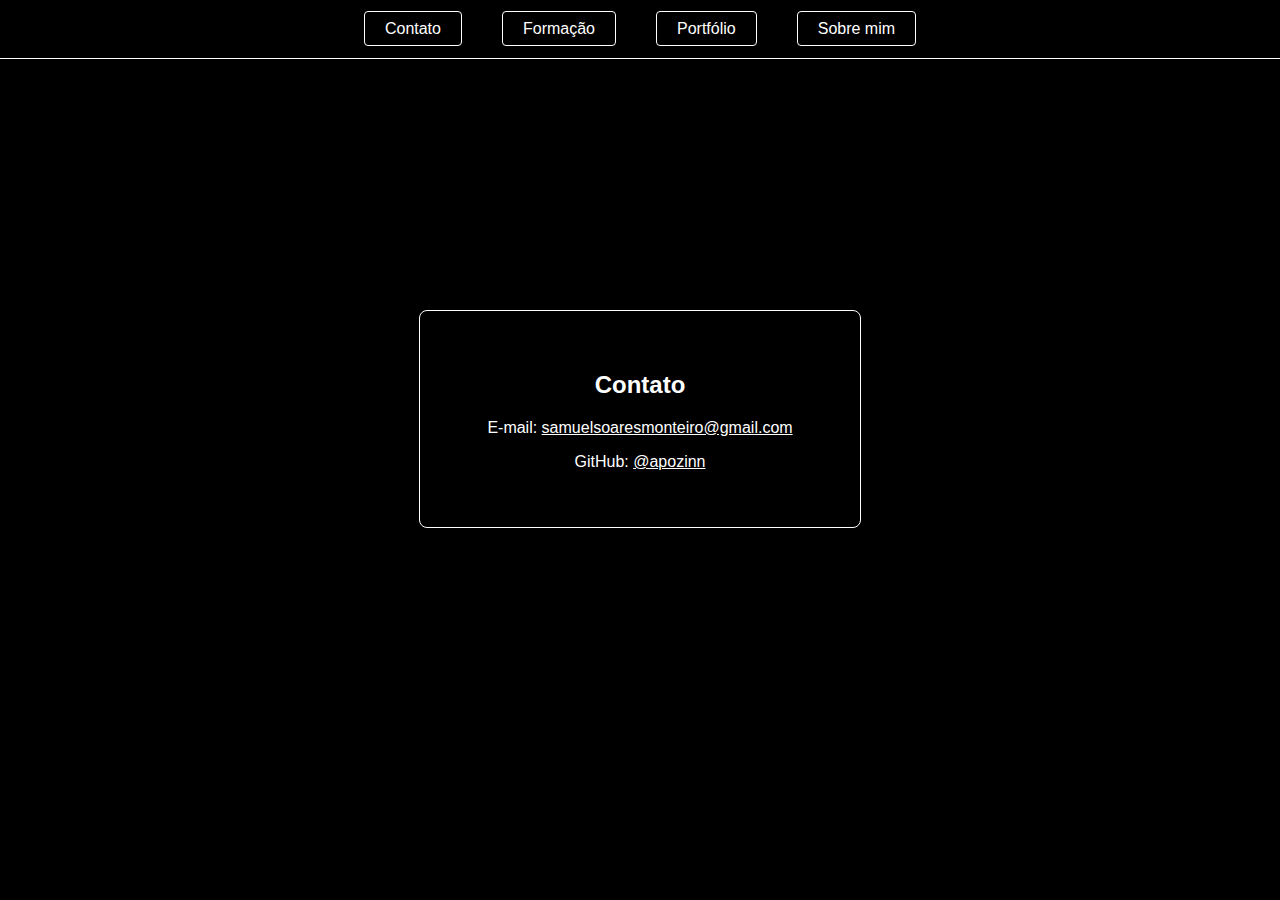
<file: contato.html>
<!DOCTYPE html>
<html lang="pt-BR">

<!-- Página para contatos -->

<head>
    <meta charset="UTF-8">
    <title>Contato | Portfólio pessoal S.M</title>
    <link rel="stylesheet" href="styles.css">
</head>

<body>
    <nav class="topbar">
        <ul>
            <li><a href="contato.html">Contato</a></li>
            <li><a href="formacao.html">Formação</a></li>
            <li><a href="./portfolio.html">Portfólio</a></li>
            <li><a href="sobremim.html">Sobre mim</a></li>
        </ul>
    </nav>
    <main>
        <div class="contato-container">
            <h2>Contato</h2>
            <p>E-mail: <a href="mailto:samuelsoaresmonteiro@gmail.com">samuelsoaresmonteiro@gmail.com</a></p>
            <p>GitHub: <a href="https://github.com/apozinn" target="_blank">@apozinn</a></p>
        </div>
    </main>
</body>

</html>
</file>
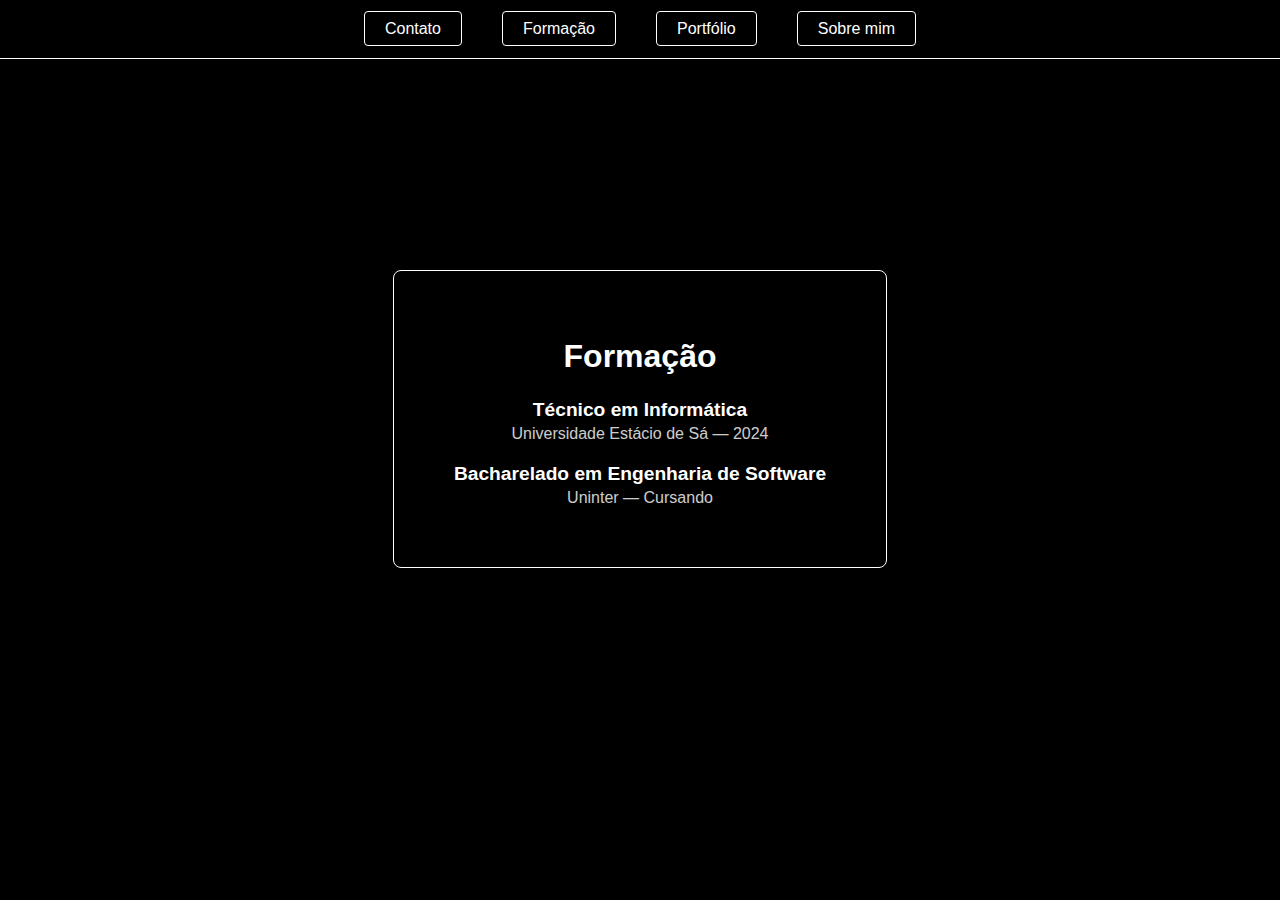
<file: formacao.html>
<!DOCTYPE html>
<html lang="pt-BR">

<!-- Página de formação -->

<head>
    <meta charset="UTF-8">
    <title>Formação | Portfólio pessoal S.M</title>
    <link rel="stylesheet" href="styles.css">
</head>

<body>
    <nav class="topbar">
        <ul>
            <li><a href="./contato.html">Contato</a></li>
            <li><a href="./formacao.html">Formação</a></li>
            <li><a href="./portfolio.html">Portfólio</a></li>
            <li><a href="./sobremim.html">Sobre mim</a></li>
        </ul>
    </nav>
    <main>
        <div class="formacao-container">
            <h2>Formação</h2>
            <div class="formacao-item">
                <strong>Técnico em Informática</strong>
                <p>Universidade Estácio de Sá &mdash; 2024</p>
            </div>
            <div class="formacao-item">
                <strong>Bacharelado em Engenharia de Software</strong>
                <p>Uninter &mdash; Cursando</p>
            </div>
        </div>
    </main>
</body>

</html>
</file>
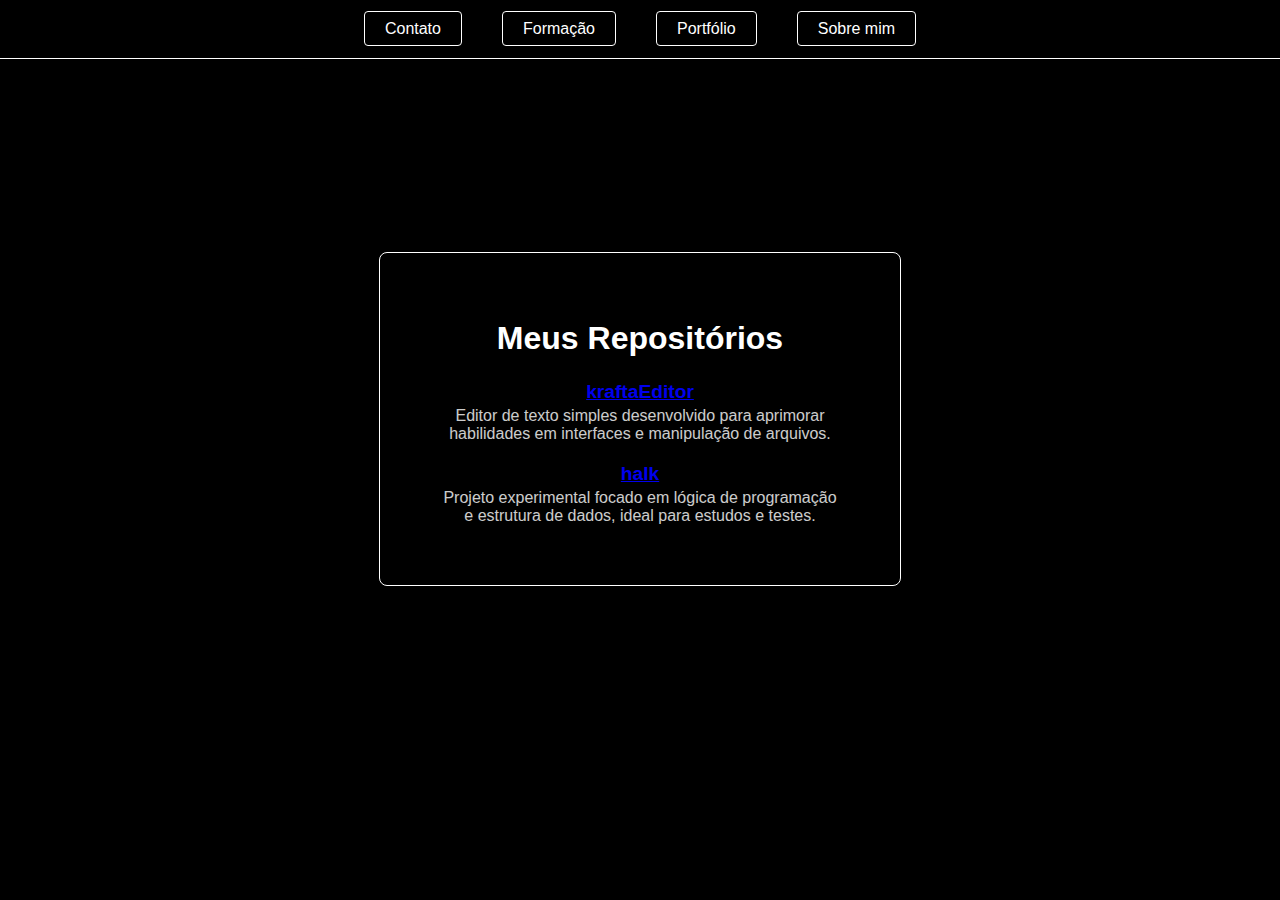
<file: portfolio.html>
<!DOCTYPE html>
<html lang="pt-BR">

<!-- Página de projetos -->


<head>
    <meta charset="UTF-8">
    <title>Portfólio | Portfólio pessoal S.M</title>
    <link rel="stylesheet" href="styles.css">
</head>

<body>
    <nav class="topbar">
        <ul>
            <li><a href="./contato.html">Contato</a></li>
            <li><a href="./formacao.html">Formação</a></li>
            <li><a href="./portfolio.html">Portfólio</a></li>
            <li><a href="./sobremim.html">Sobre mim</a></li>
        </ul>
    </nav>
    <main>
        <div class="formacao-container">
            <h2>Meus Repositórios</h2>
            <div class="formacao-item">
                <strong><a href="https://github.com/apozinn/kraftaEditor" target="_blank">kraftaEditor</a></strong>
                <p>Editor de texto simples desenvolvido para aprimorar habilidades em interfaces e manipulação de
                    arquivos.</p>
            </div>
            <div class="formacao-item">
                <strong><a href="https://github.com/apozinn/halk" target="_blank">halk</a></strong>
                <p>Projeto experimental focado em lógica de programação e estrutura de dados, ideal para estudos e
                    testes.</p>
            </div>
        </div>
    </main>
</body>

</html>
</file>
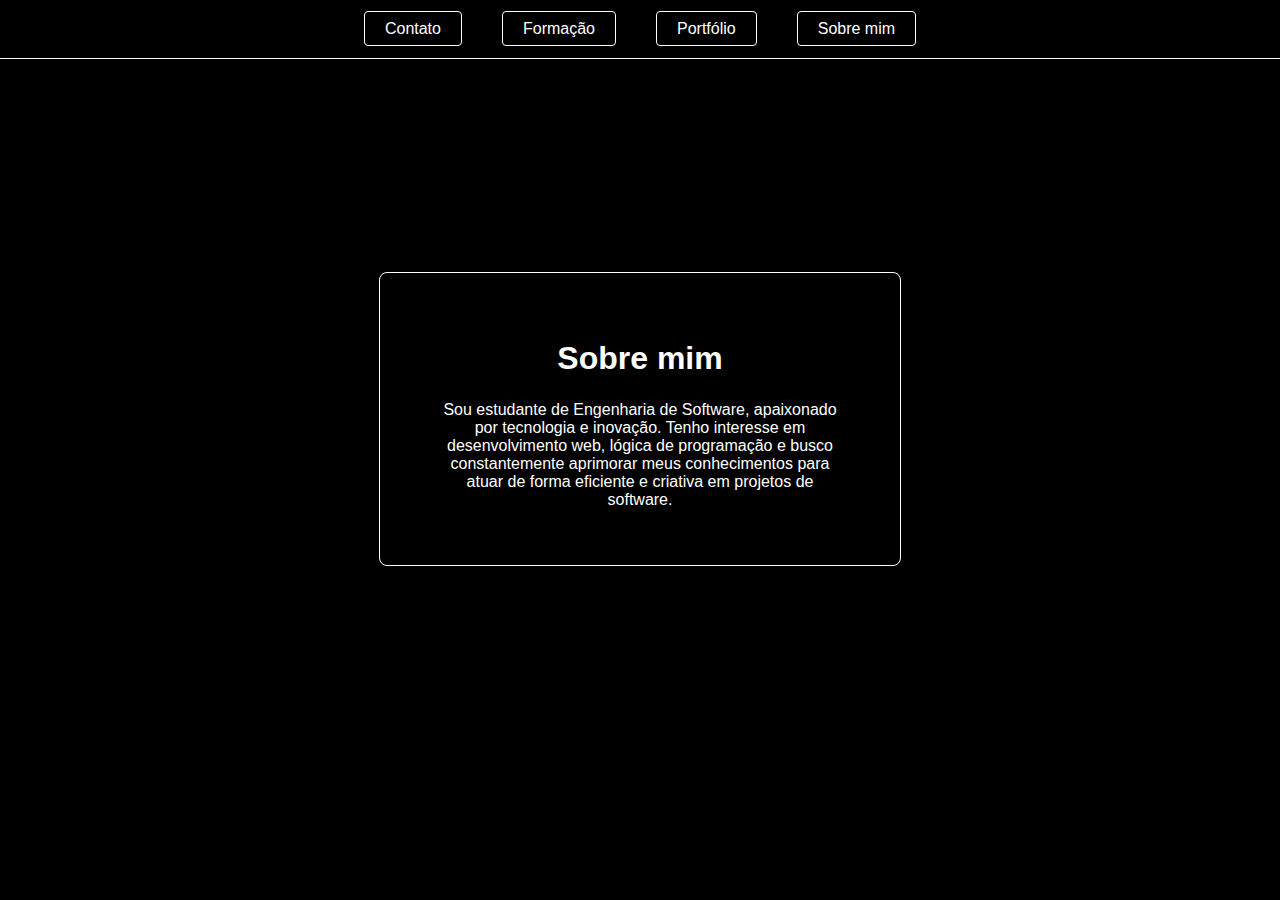
<file: sobremim.html>
<!DOCTYPE html>
<html lang="pt-BR">

<!-- Página sobre-mim -->

<head>
    <meta charset="UTF-8">
    <title>Sobre mim | Portfólio pessoal S.M</title>
    <link rel="stylesheet" href="styles.css">
</head>

<body>
    <nav class="topbar">
        <ul>
            <li><a href="./contato.html">Contato</a></li>
            <li><a href="./formacao.html">Formação</a></li>
            <li><a href="./portfolio.html">Portfólio</a></li>
            <li><a href="./sobremim.html">Sobre mim</a></li>
        </ul>
    </nav>
    <main>
        <div class="formacao-container">
            <h2>Sobre mim</h2>
            <p>Sou estudante de Engenharia de Software, apaixonado por tecnologia e inovação. Tenho interesse em
                desenvolvimento web, lógica de programação e busco constantemente aprimorar meus conhecimentos para
                atuar de forma eficiente e criativa em projetos de software.</p>
        </div>
    </main>
</body>

</html>
</file>
<file: styles.css>
/* Fundo preto e texto branco */
body {
    background: #000;
    color: #fff;
    margin: 0;
    font-family: Arial, sans-serif;
}

/* Topbar simples com borda branca */
.topbar {
    border-bottom: 1px solid #fff;
    padding: 20px 0;
    text-align: center;
}

/* Links centralizados e com espaço entre eles */
.topbar ul {
    list-style: none;
    margin: 0;
    padding: 0;
    display: inline-flex;
    gap: 40px;
}

/* Links com borda e efeito no hover */
.topbar a {
    color: #fff;
    text-decoration: none;
    border: 1px solid #fff;
    padding: 8px 20px;
    border-radius: 4px;
    transition: background 0.2s;
}

.topbar a:hover {
    background: #222;
}

/* Centraliza todo o conteudo */
main {
    display: flex;
    justify-content: center;
    align-items: center;
    height: 80vh;
}

/* Título em destaque */
h1 {
    font-size: 3rem;
    font-weight: bold;
    color: #fff;
    border: 1px solid #fff;
    padding: 40px 60px;
    border-radius: 8px;
    background: transparent;
}

/* Container de contato */
.contato-container {
    border: 1px solid #fff;
    padding: 40px 60px;
    border-radius: 8px;
    background: transparent;
    color: #fff;
    text-align: center;
    min-width: 320px;
}

/* Links do contato ficam sublinhados */
.contato-container a {
    color: #fff;
    text-decoration: underline;
}

/* Container de formação e portfólio */
.formacao-container {
    border: 1px solid #fff;
    padding: 40px 60px;
    border-radius: 8px;
    background: transparent;
    color: #fff;
    text-align: center;
    min-width: 320px;
    max-width: 400px;
    margin: 0 auto;
}

/* Título das seções secundárias */
.formacao-container h2 {
    margin-bottom: 24px;
    font-size: 2rem;
    font-weight: bold;
}

/* Espaço entre os itens */
.formacao-item {
    margin-bottom: 20px;
}

/* Nome do curso ou projeto em destaque */
.formacao-item strong {
    display: block;
    font-size: 1.2rem;
    margin-bottom: 4px;
}

/* Descrição dos itens*/
.formacao-item p {
    margin: 0;
    font-size: 1rem;
    color: #fff;
    opacity: 0.8;
}
</file>
